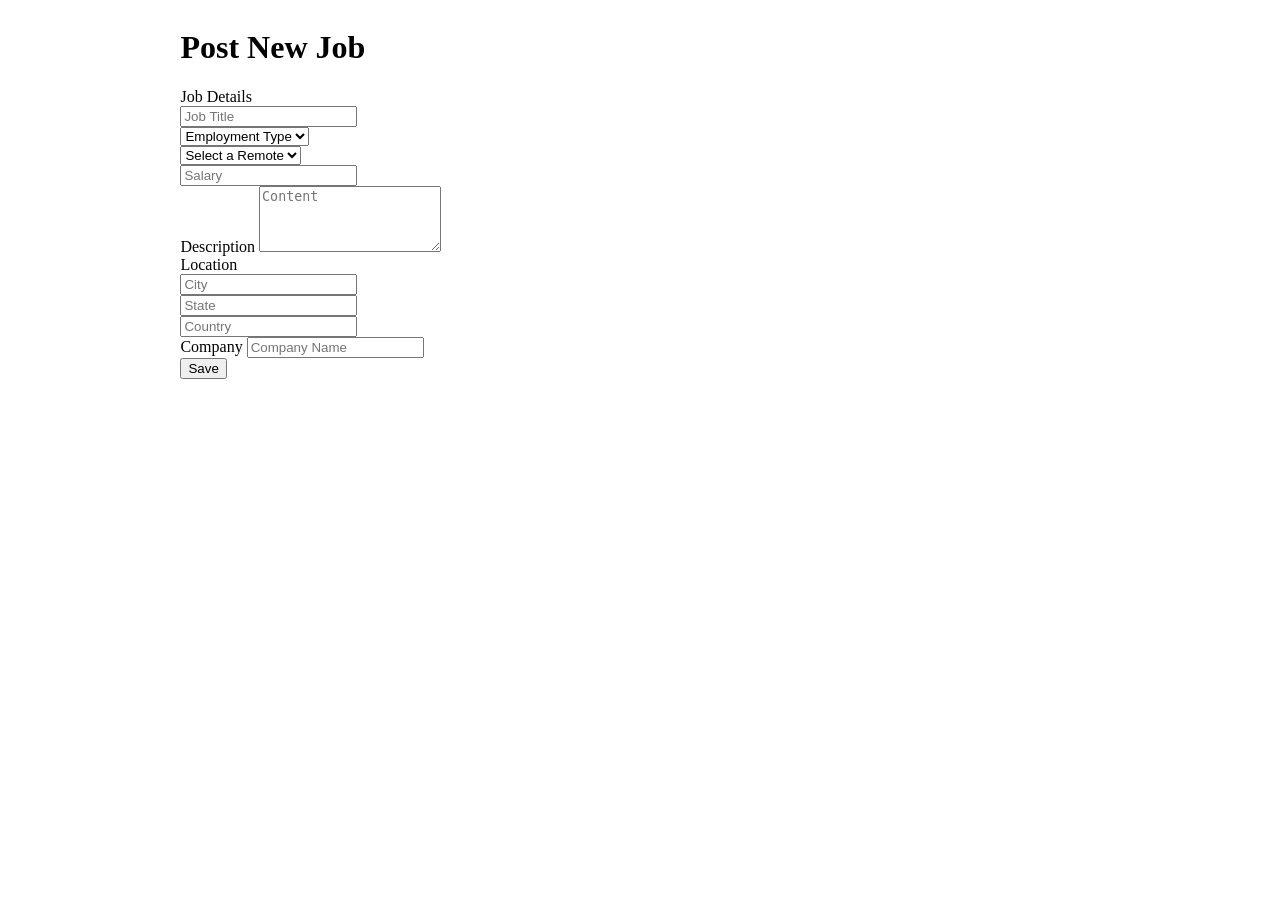
<file: src/main/resources/templates/add-jobs.html>
<!DOCTYPE html>
<html xmlns="http://www.w3.org/1999/xhtml" xmlns:th="http://www.thymeleaf.org" xmlns:sec="http://www.thymeleaf.org/extras/spring-security">
<head>


    <link th:rel="stylesheet" type="text/css" media="all" th:href="@{/summernote/summernote-lite.min.css}"/>
    <link th:rel="stylesheet" th:href="@{/webjars/bootstrap/css/bootstrap.min.css} "/>
    <link rel="stylesheet" type="text/css" media="all"  th:href="@{/css/font-awesome.min.css}" />
    <link rel="stylesheet" type="text/css" media="all"  th:href="@{/css/style.css}" />
    <link rel="stylesheet" type="text/css" media="all"  th:href="@{/css/styles.css}" />
    <meta charset="ISO-8859-1">
    <title>Profile Setup</title>
</head>

<body>

<div style="display: flex">
    <div class="col-md-5 coffee_mug_background">
        <div class="logo_left mt-3 pt-4 ms-5 pl-5">
            <h2 class="logo" style="color: white">
                HireSphere <span class="logo_com">.com</span>
            </h2>
        </div>
    </div>
    <div class="col-md-7 container myForm">
        <form id="job-main-form" th:action="@{/dashboard/addNew}" th:object="${jobPostActivity}" method="post" class="job-add-form">
            <input hidden type="text" th:field="*{jobPostId}" >
            <input hidden type="text" th:field="*{jobLocationId.Id}" >
            <input hidden type="text" th:field="*{jobCompanyId.Id}" >
            <div class="row">
                <div class="col-lg-12">
                    <div class="d-flex justify-content-center pt-3">
                        <h1 class="heading_font font-weight-bold">Post New Job</h1>
                    </div>
                </div>
            </div>
            <label class="heading_font font_sub_heading_color">Job Details</label>
            <div class="row" >
                <div class="col-lg-12 form-group">
                    <input id="title" type="text" th:field="*{jobTitle}" class="form-control" placeholder="Job Title">
                </div>
            </div>

            <div class="row">
                <div class="col-md-4 form-group">
                    <select id="type" th:field="*{jobType}" class="form-control">
                        <option value="" >Employment Type</option>
                        <option th:value="Full-time" >Full-time</option>
                        <option th:value="Part-time" >Part-time</option>
                        <option th:value="Freelance" >Freelance</option>
                        <option th:value="Internship" >Internship</option>
                    </select>
                </div>
                <div class="col-md-4 form-group">
                    <select id="remote" th:field="*{remote}" class="form-control">
                        <option value="">Select a Remote</option>
                        <option th:value="Remote-Only">Remote-Only</option>
                        <option th:value="Office-Only">Office-Only</option>
                        <option th:value="Partial-Remote"> Partial-Remote</option>
                    </select>
                </div>
                <div class="col-md-4 form-group">
                    <input id="salary" th:field="*{salary}" type="text" class="form-control" placeholder="Salary">
                </div>
            </div>
            <div class="row">
                <div class="col-md-12 form-group">
                    <label class="mt-2 heading_font font_sub_heading_color">Description</label>
                    <textarea type="text" rows="4" id="content" placeholder="Content" class="form-control"
                              th:field="*{descriptionOfJob}" autocomplete="off"></textarea>
                </div>
            </div>

            <label class="mt-2 heading_font font_sub_heading_color">Location</label>
            <div class="row" >
                <div class="col-md-4 form-group">
                    <input th:field="*{jobLocationId.city}" id="city" type="text"  class="form-control" placeholder="City">
                </div>
                <div class="col-md-4 form-group">
                    <input id="state" th:field="*{jobLocationId.state}" type="text"  class="form-control" placeholder="State">
                </div>
                <div class="col-md-4 form-group">
                    <input id="country" th:field="*{jobLocationId.country}" type="text"  class="form-control" placeholder="Country">
                </div>
            </div>
            <div class="row">
                <div class="col-lg-12 form-group">
                    <label class="mt-2 heading_font font_sub_heading_color">Company</label>
                    <input id="companyName" th:field="*{jobCompanyId.name}" type="text" class="form-control" placeholder="Company Name">
                </div>
            </div>

            <div class="row mt-4" >
                <div class="col d-flex justify-content-center">
                    <button type="submit" name="submit" class="btn btn-primary base_button px-4 py-2 mb-5">Save</button>
                </div>
            </div>
        </form>

    </div>
</div>

<script type="text/javascript" th:src="@{/webjars/jquery/jquery.min.js}"></script>
<script type="text/javascript" th:src="@{/webjars/popper.js/umd/popper.min.js}"></script>
<script type="text/javascript" th:src="@{/webjars/bootstrap/js/bootstrap.min.js}"></script>
<script type="text/javascript" th:src="@{/summernote/summernote-lite.min.js}"></script>
<script type="text/javascript" th:src="@{/js/main.js}"></script>

<script>
console.log($('#content'));
    $('#content').summernote({
        height: 100
    });
</script>

</body>
</html>
</file>
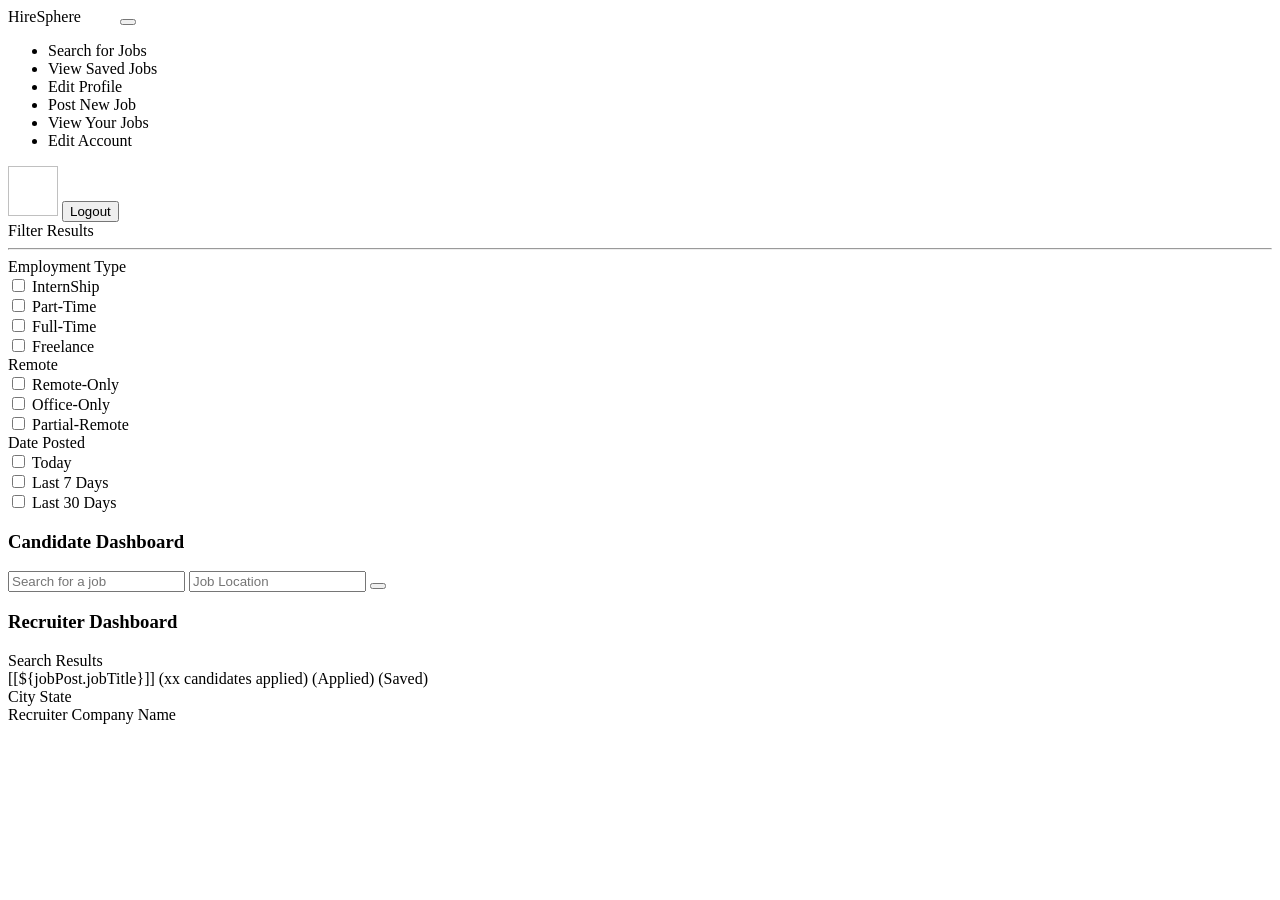
<file: src/main/resources/templates/dashboard.html>
<!DOCTYPE html>
<html xmlns="http://www.w3.org/1999/xhtml"
      xmlns:th="http://www.thymeleaf.org"
      xmlns:layout="http://www.ultraq.net.nz/thymeleaf/layout"
      xmlns:sec="http://www.thymeleaf.org/extras/spring-security">
<head>
    <meta charset="UTF-8"/>
    <title>Dashboard</title>
    <meta charset="utf-8"/>
    <meta http-equiv="x-ua-compatible" content="ie=edge"/>
    <meta name="description" content=""/>
    <meta name="viewport" content="width=device-width, initial-scale=1"/>

    <link rel="stylesheet" type="text/css" media="all" th:href="@{/css/styles.css}"/>
    <link th:rel="stylesheet" th:href="@{/webjars/bootstrap/css/bootstrap.min.css} "/>
    <link th:rel="stylesheet" th:href="@{/webjars/font-awesome/css/all.css}"/>

</head>

<body>
<header class="navbar navbar-expand-lg navbar-dark">
    <label class="mt-2 ms-5 font-weight-bold h5"
    ><a th:href="@{/dashboard/}">HireSphere</a
    ><span class="logo_com font-weight-bold h5" style="color: white">
          .com</span
    ></label
    >
    <button
            class="navbar-toggler"
            type="button"
            data-toggle="collapse"
            data-target="#navbarTogglerDemo02"
            aria-controls="navbarTogglerDemo02"
            aria-expanded="false"
            aria-label="Toggle navigation"
    >
        <span class="navbar-toggler-icon"></span>
    </button>

    <div class="collapse navbar-collapse" id="navbarToggler">
        <ul class="navbar-nav m-auto mt-2 mt-lg-0">

            <li class="nav-item active">
                <a sec:authorize="hasAuthority('Job Seeker')" class="nav-link" th:href="@{/dashboard/}"
                ><i class="fas fa-search"></i>Search for Jobs</a
                >
            </li>
            <li class="nav-item ">
                <a sec:authorize="hasAuthority('Job Seeker')" class="nav-link" th:href="@{/saved-jobs/}">
                    <i class="fa-solid fa-eye"></i>View Saved Jobs</a>
            </li>
            <li class="nav-item ">
                <a sec:authorize="hasAuthority('Job Seeker')" class="nav-link" th:href="@{/job-seeker-profile/}">
                    <i class="fa-solid fa-pencil"></i>Edit Profile</a>
            </li>

            <li class="nav-item ">
                <a sec:authorize="hasAuthority('Recruiter')" class="nav-link" th:href="@{/dashboard/add}"
                ><i class="fa-solid fa-file-circle-plus"></i>Post New Job</a
                >
            </li>
            <li class="nav-item active">
                <a sec:authorize="hasAuthority('Recruiter')" class="nav-link" th:href="@{/dashboard/}"
                > <i class="fa-solid fa-eye"></i>View Your Jobs</a
                >
            </li>
            <li class="nav-item ">
                <a sec:authorize="hasAuthority('Recruiter')" class="nav-link" th:href="@{/recruiter-profile/}"
                > <i class="fa-solid fa-pencil"></i>Edit Account</a
                >
            </li>

        </ul>

        <img
                class="rounded-circle me-3"
                height="50px"
                width="50x"
                th:if="${user.photosImagePath!=null}"
                th:src="@{${user?.photosImagePath}}"
        />

        <label th:if="${user.firstName != null && user.lastName != null}"
               th:text="${user.firstName+' '+user.lastName}"
               class="nav-item nav-link px-2 me-3">
        </label>

        <label th:unless="${user.firstName != null && user.lastName != null}" th:text="${username}"
               class="nav-item nav-link px-2 me-3"></label>

        <button class="myBtn-light me-5" onclick="window.location.href='/logout'">Logout</button>
    </div>
</header>

	<section class="section">
		<div class="sidenav px-5">

			<div sec:authorize="hasAuthority('Job Seeker')">

				<label class="text-uppercase color-dull font-weight-bold">Filter
					Results</label>
				<hr />
				<form id="myForm" th:action="@{/dashboard/}">

					<div class="row">
						<div class="col-lg-12">
							<label>Employment Type</label>
							<div class="form-check">
								<input class="form-check-input" type="checkbox"
									th:checked="${internShip}" id="InternShip" name="internShip"
									th:value="InternShip" /> <label
									class="form-check-label" for="InternShip"> InternShip </label>
							</div>
							<div class="form-check">
								<input class="form-check-input" type="checkbox"
									th:checked="${partTime}" id="Part-time" name="partTime"
									th:value="Part-Time" /> <label
									class="form-check-label" for="Part-time"> Part-Time </label>
							</div>
							<div class="form-check">
								<input class="form-check-input" type="checkbox" id="full-time"
									th:checked="${fullTime}" name="fullTime" th:value="Full-Time" />
								<label class="form-check-label" for="full-time">
									Full-Time </label>
							</div>
							<div class="form-check">
								<input class="form-check-input" type="checkbox" value=""
									id="freelance" th:value="Freelance" name="freelance"
									th:checked="${freelance}" /> <label
									class="form-check-label" for="freelance"> Freelance </label>
							</div>
						</div>
						<div class="col-lg-12">

							<label>Remote</label>
							<div class="form-check">
								<input class="form-check-input" type="checkbox" id="remote-only"
									th:value="Remote-Only" name="remoteOnly"
									th:checked="${remoteOnly}" /> <label
									class="form-check-label" for="remote-only"> Remote-Only
								</label>
							</div>
							<div class="form-check">
								<input class="form-check-input" type="checkbox" id="Office-Only"
									th:value="Office-Only" name="officeOnly"
									th:checked="${officeOnly}" /> <label
									class="form-check-label" for="Office-Only"> Office-Only
								</label>
							</div>
							<div class="form-check">
								<input class="form-check-input" type="checkbox"
									id="partial-remote" th:value="Partial-Remote"
									name="partialRemote" th:checked="${partialRemote}" />
								<label class="form-check-label" for="partial-remote">
									Partial-Remote </label>
							</div>

						</div>
						<div class="col-lg-12">
							<label>Date Posted</label>
							<div class="form-check">
								<input class="form-check-input" type="checkbox" id="today"
									name="today" th:checked="${today}" />
								<label class="form-check-label" for="today"> Today </label>
							</div>
							<div class="form-check">
								<input class="form-check-input" type="checkbox" id="7days"
									name="days7" th:checked="${days7}" />
								<label class="form-check-label" for="7days"> Last 7 Days
								</label>
							</div>
							<div class="form-check">
								<input class="form-check-input" type="checkbox" id="30days"
									name="days30" th:checked="${days30}" />
								<label class="form-check-label" for="30days"> Last 30
									Days </label>
							</div>
						</div>
					</div>
					<input id="hidJob" name="job" th:value="${job}" hidden> <input
						id="hidLoc" name="location" th:value="${location}" hidden>
				</form>
			</div>

		</div>


		<article>

			<div class="box" sec:authorize="hasAuthority('Job Seeker')">
				<h1 class="primary-title">Candidate Dashboard</h1>
				<div class="inner">
					<input id="job" class="radius-left" type="text"
						placeholder="Search for a job" name="job" th:value="${job}" /> <input
						id="loc" class="" type="text" placeholder="Job Location"
						name="location" th:value="${location}" />
					<button class="radius-right" type="submit" form="myForm">
						<i class="fa fa-search"></i>
					</button>
				</div>
			</div>

			<div class="box" sec:authorize="hasAuthority('Recruiter')">
				<h1 class="primary-title">Recruiter Dashboard</h1>
			</div>
			<div class="box mt-3">
				<label class="large-label px-3 mb-3"
					sec:authorize="hasAuthority('Job Seeker')">Search Results</label>
				<th:block th:each="jobPost:${jobPost}">
					<a th:href="@{/job-details-apply/{id}(id=${jobPost.jobPostId})}"
						style="text-decoration: none; color: black">
						<div
							onclick="window.location=/job-details-apply/{id}(id=${jobPost.jobPostId})"
							class="job-row">
							<div class="row">
								<div class="col-md-4">
									<label class="job-title text-left">
										[[${jobPost.jobTitle}]] <span class="title-span"
										sec:authorize="hasAuthority('Recruiter')"
										th:text="'(' + ${jobPost.totalCandidates} + ' Candidates Applied)'">
											(xx candidates applied) </span> <span class="title-span"
										sec:authorize="hasAuthority('Job Seeker')"
										th:if="${jobPost.isActive == true}"> (Applied) </span> <span
										class="title-span" sec:authorize="hasAuthority('Job Seeker')"
										th:if="${jobPost.isSaved == true}"> (Saved) </span>
									</label>
								</div>

								<div class="col-md-4 text-center">
									<label
										th:text="${jobPost.jobLocationId.city+', '+ jobPost.jobLocationId.state}">
										City State</label>
								</div>
								<div class="col-md-4 text-right">
									<label th:text="@{${jobPost.jobCompanyId.name}}">Recruiter
										Company Name</label>
								</div>
							</div>
						</div>
					</a>
				</th:block>
			</div>
		</article>
	</section>

	<script
        type="text/javascript"
        th:src="@{/webjars/jquery/jquery.min.js}"
></script>
<script
        type="text/javascript"
        th:src="@{/webjars/bootstrap/js/bootstrap.min.js}"
></script>

<script type="text/javascript" th:src="@{/js/main.js}"></script>
<script>
    $('#job').change(function() {
      $('#hidJob').val($(this).val());
    });
    $('#loc').change(function() {
      $('#hidLoc').val($(this).val());
    });
</script>

</body>
</html>
</file>
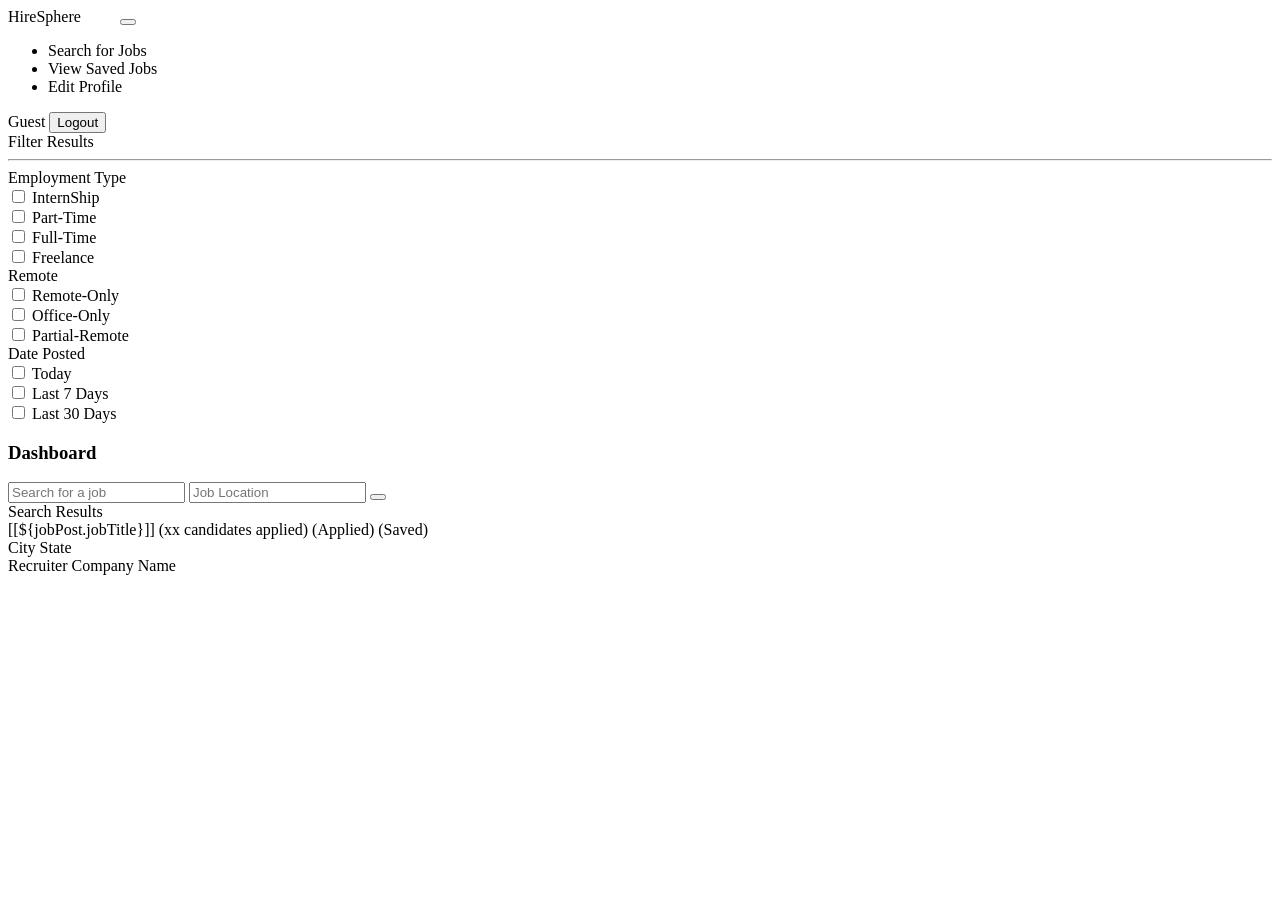
<file: src/main/resources/templates/global-search.html>
<!DOCTYPE html>
<html xmlns="http://www.w3.org/1999/xhtml"
      xmlns:th="http://www.thymeleaf.org"
      xmlns:layout="http://www.ultraq.net.nz/thymeleaf/layout"
      xmlns:sec="http://www.thymeleaf.org/extras/spring-security">
<head>
    <meta charset="UTF-8"/>
    <title>Dashboard</title>
    <meta charset="utf-8"/>
    <meta http-equiv="x-ua-compatible" content="ie=edge"/>
    <meta name="description" content=""/>
    <meta name="viewport" content="width=device-width, initial-scale=1"/>

    <link rel="stylesheet" type="text/css" media="all" th:href="@{/css/styles.css}"/>
    <link th:rel="stylesheet" th:href="@{/webjars/bootstrap/css/bootstrap.min.css} "/>
    <link th:rel="stylesheet" th:href="@{/webjars/font-awesome/css/all.css}"/>

</head>

<body>
<header class="navbar navbar-expand-lg navbar-dark">
    <label class="mt-2 ms-5 font-weight-bold h5"
    ><a th:href="@{/dashboard/}">HireSphere</a
    ><span class="logo_com font-weight-bold h5" style="color: white">
          .com</span
    ></label
    >
    <button
            class="navbar-toggler"
            type="button"
            data-toggle="collapse"
            data-target="#navbarTogglerDemo02"
            aria-controls="navbarTogglerDemo02"
            aria-expanded="false"
            aria-label="Toggle navigation"
    >
        <span class="navbar-toggler-icon"></span>
    </button>

    <div class="collapse navbar-collapse" id="navbarToggler">
        <ul class="navbar-nav m-auto mt-2 mt-lg-0">

            <li class="nav-item active">
                <a class="nav-link" th:href="@{/dashboard/}"
                ><i class="fas fa-search"></i>Search for Jobs</a
                >
            </li>
            <li class="nav-item ">
                <a class="nav-link" th:href="@{/saved-jobs/}">
                    <i class="fa-solid fa-eye"></i>View Saved Jobs</a>
            </li>
            <li class="nav-item ">
                <a class="nav-link" th:href="@{/job-seeker-profile/}">
                    <i class="fa-solid fa-pencil"></i>Edit Profile</a>
            </li>


        </ul>

        <label class="nav-item nav-link px-2 me-3">Guest</label>

        <button class="myBtn-light me-5" onclick="window.location.href='/logout'">Logout</button>
    </div>
</header>
<section class="section">
    <div class="sidenav px-5">
        <div>
            <label class="text-uppercase color-dull font-weight-bold">Filter Results</label>
            <hr/>
            <form id="myForm" th:action="@{/global-search/}">
                <div class="row">
                    <div class="col-lg-12">
                        <label>Employment Type</label>
                          <div class="form-check">

                            <input
                                    class="form-check-input"
                                    type="checkbox"
                                    th:checked="${internShip}"
                                    id="internShip"
                                    name="internShip"
                                    th:value="InternShip"
                            />
                            <label class="form-check-label" for="InternShip">
                                InternShip
                            </label>
                        </div>
                        <div class="form-check">

                            <input
                                    class="form-check-input"
                                    type="checkbox"
                                    th:checked="${partTime}"
                                    id="part-time"
                                    name="partTime"
                                    th:value="Part-Time"
                            />
                            <label class="form-check-label" for="part-time">
                                Part-Time
                            </label>
                        </div>
                        <div class="form-check">
                            <input
                                    class="form-check-input"
                                    type="checkbox"
                                    id="full-time"
                                    th:checked="${fullTime}"
                                    name="fullTime"
                                    th:value="Full-Time"
                            />
                            <label class="form-check-label" for="full-time">
                                Full-Time
                            </label>
                        </div>
                        <div class="form-check">
                            <input
                                    class="form-check-input"
                                    type="checkbox"
                                    value=""
                                    id="freelance"
                                    th:value="Freelance"
                                    name="freelance"
                                    th:checked="${freelance}"
                            />
                            <label class="form-check-label" for="freelance">
                                Freelance
                            </label>
                        </div>
                    </div>
                    <div class="col-lg-12 mt-5">
                        <label>Remote</label>
                        <div class="form-check">
                            <input
                                    class="form-check-input"
                                    type="checkbox"
                                    id="remote-only"
                                    th:value="Remote-Only"
                                    name="remoteOnly"
                                    th:checked="${remoteOnly}"
                            />
                            <label class="form-check-label" for="remote-only">
                                Remote-Only
                            </label>
                        </div>
                        <div class="form-check">
                            <input
                                    class="form-check-input"
                                    type="checkbox"
                                    id="Office-Only"
                                    th:value="Office-Only"
                                    name="officeOnly"
                                    th:checked="${officeOnly}"
                            />
                            <label class="form-check-label" for="Office-Only">
                                Office-Only
                            </label>
                        </div>
                        <div class="form-check">
                            <input
                                    class="form-check-input"
                                    type="checkbox"
                                    id="partial-remote"
                                    th:value="Partial-Remote"
                                    name="partialRemote"
                                    th:checked="${partialRemote}"
                            />
                            <label class="form-check-label" for="partial-remote">
                                Partial-Remote
                            </label>
                        </div>
                    </div>
                    <div class="col-lg-12 mt-5 mb-5">
                        <label>Date Posted</label>
                        <div class="form-check">
                            <input
                                    class="form-check-input"
                                    type="checkbox"
                                    id="today"
                                    name="today"
                                    th:checked="${today}"
                            />
                            <label class="form-check-label" for="today"> Today </label>
                        </div>
                        <div class="form-check">
                            <input
                                    class="form-check-input"
                                    type="checkbox"
                                    id="7days"
                                    name="days7"
                                    th:checked="${days7}"
                            />
                            <label class="form-check-label" for="7days">
                                Last 7 Days
                            </label>
                        </div>
                        <div class="form-check">
                            <input
                                    class="form-check-input"
                                    type="checkbox"
                                    id="30days"
                                    name="days30"
                                    th:checked="${days30}"
                            />
                            <label class="form-check-label" for="30days">
                                Last 30 Days
                            </label>
                        </div>
                    </div>
                </div>
                <input id="hidJob" name="job" th:value="${job}" hidden>
                <input id="hidLoc" name="location" th:value="${location}" hidden>
            </form>
        </div>
    </div>

    <article>
        <div class="box">
            <h1 class="primary-title">Dashboard</h1>
            <div class="inner">
                <input id="job" class="radius-left" type="text" placeholder="Search for a job" name="job"
                       th:value="${job}"/>
                <input id="loc" class="" type="text" placeholder="Job Location" name="location" th:value="${location}"/>
                <button class="radius-right" type="submit" form="myForm"><i class="fa fa-search"></i></button>
            </div>
        </div>

        <div class="box mt-3">
            <label class="large-label px-3 mb-3">Search Results</label>
            <th:block th:each="jobPost:${jobPost}">
                <a th:href="@{/job-details-apply/{id}(id=${jobPost.jobPostId})}"
                   style=" text-decoration:none; color:black;">
                    <div onclick="window.location=/job-details-apply/{id}(id=${jobPost.jobPostId})" class="job-row">
                        <div class="row ">
                            <div class="col-md-4">
                                <label class="job-title text-left">
                                    [[${jobPost.jobTitle}]]
                                    <span class="title-span" sec:authorize="hasAuthority('Recruiter')"
                                          th:text="'('+ @{${jobPost.totalCandidates}}+' Candidates Applied)'">(xx candidates applied)</span>
                                    <span class="title-span" sec:authorize="hasAuthority('Job Seeker')"
                                          th:if="${jobPost.isActive == true}">(Applied)</span>
                                    <span class="title-span" sec:authorize="hasAuthority('Job Seeker')"
                                          th:if="${jobPost.isSaved == true}">(Saved)</span>

                                </label>
                            </div>
                            <div class="col-md-4 text-center">
                                <label th:text="${jobPost.jobLocationId.city+', '+ jobPost.jobLocationId.state}">
                                    City State</label>
                            </div>
                            <div class="col-md-4 text-right">
                                <label th:text="@{${jobPost.jobCompanyId.name}}">Recruiter Company Name</label>
                            </div>
                        </div>
                    </div>
                </a>
            </th:block>
        </div>

    </article>


</section>

<!--/ bradcam_area  -->


<script
        type="text/javascript"
        th:src="@{/webjars/jquery/jquery.min.js}"
></script>
<script
        type="text/javascript"
        th:src="@{/webjars/popper.js/umd/popper.min.js}"
></script>
<script
        type="text/javascript"
        th:src="@{/webjars/bootstrap/js/bootstrap.min.js}"
></script>
<script type="text/javascript" th:src="@{/js/main.js}"></script>

<script>

    $('#job').change(function() {
      $('#hidJob').val($(this).val());
    });
    $('#loc').change(function() {
      $('#hidLoc').val($(this).val());
    });
</script>
</body>
</html>
</file>
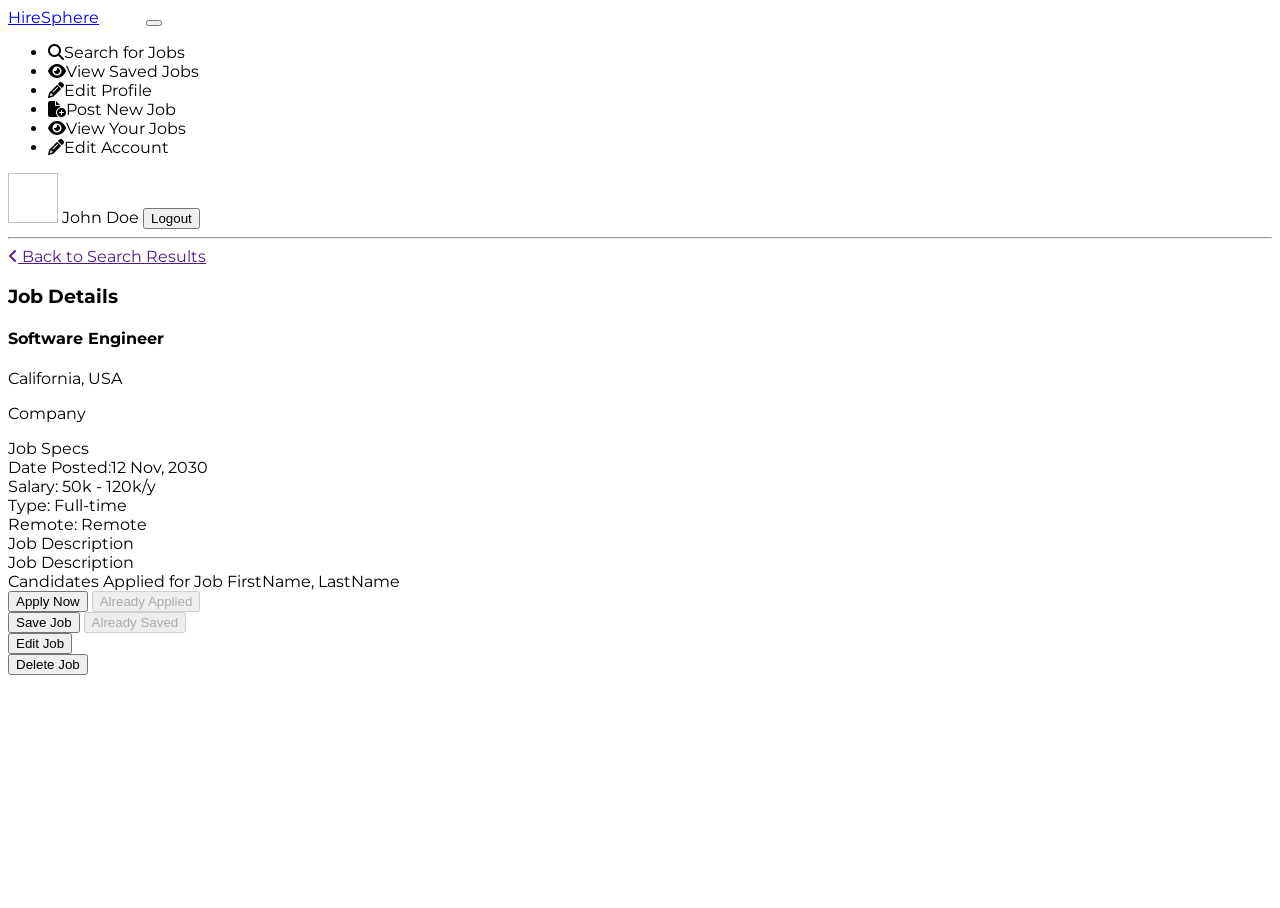
<file: src/main/resources/templates/job-details.html>
<!DOCTYPE html>
<html lang="en" xmlns="http://www.w3.org/1999/xhtml" xmlns:th="https://www.thymeleaf.org/" xmlns:sec="http://www.thymeleaf.org/extras/spring-security" style="height: 100%">
<head>
    <meta charset="UTF-8"/>
    <title>Candidate Dashboard</title>
    <meta charset="utf-8"/>
    <meta http-equiv="x-ua-compatible" content="ie=edge"/>
    <meta name="description" content=""/>
    <meta name="viewport" content="width=device-width, initial-scale=1"/>


    <link rel="stylesheet" type="text/css" media="all" th:href="@{/css/styles.css}"/>
    <link th:rel="stylesheet" th:href="@{/webjars/bootstrap/css/bootstrap.min.css} "/>
    <link rel="stylesheet" type="text/css" media="all" th:href="@{/css/font-awesome.min.css}"/>
    <link href='https://fonts.googleapis.com/css?family=Montserrat' rel='stylesheet'>
    <link rel="stylesheet" href="https://cdnjs.cloudflare.com/ajax/libs/font-awesome/6.1.1/css/all.min.css">
</head>

<body th:object="${jobDetails}" style="font-family: 'Montserrat';height: 100%">

<header class="navbar navbar-expand-lg navbar-dark">
    <label class="mt-2 ms-5 font-weight-bold h5"
    ><a href="/">HireSphere</a
    ><span class="logo_com font-weight-bold h5" style="color: white">
          .com</span
    ></label
    >
    <button
            class="navbar-toggler"
            type="button"
            data-toggle="collapse"
            data-target="#navbarTogglerDemo02"
            aria-controls="navbarTogglerDemo02"
            aria-expanded="false"
            aria-label="Toggle navigation"
    >
        <span class="navbar-toggler-icon"></span>
    </button>

    <div class="collapse navbar-collapse" id="navbarToggler">
        <ul class="navbar-nav m-auto mt-2 mt-lg-0">

            <li class="nav-item active">
                <a sec:authorize="hasAuthority('Job Seeker')" class="nav-link" th:href="@{/dashboard/}"
                ><i class="fas fa-search"></i>Search for Jobs</a
                >
            </li>
            <li class="nav-item ">
                <a sec:authorize="hasAuthority('Job Seeker')" class="nav-link" th:href="@{/saved-jobs/}">
                    <i class="fa-solid fa-eye"></i>View Saved Jobs</a>
            </li>
            <li class="nav-item ">
                <a sec:authorize="hasAuthority('Job Seeker')" class="nav-link" th:href="@{/job-seeker-profile/}">
                    <i class="fa-solid fa-pencil"></i>Edit Profile</a>
            </li>

            <li class="nav-item ">
                <a sec:authorize="hasAuthority('Recruiter')" class="nav-link" th:href="@{/dashboard/add}"
                ><i class="fa-solid fa-file-circle-plus"></i>Post New Job</a
                >
            </li>
            <li class="nav-item active">
                <a sec:authorize="hasAuthority('Recruiter')" class="nav-link" th:href="@{/dashboard/}"
                > <i class="fa-solid fa-eye"></i>View Your Jobs</a
                >
            </li>
            <li class="nav-item ">
                <a sec:authorize="hasAuthority('Recruiter')" class="nav-link" th:href="@{/recruiter-profile/}"
                > <i class="fa-solid fa-pencil"></i>Edit Account</a
                >
            </li>

        </ul>
        <img
                class="rounded-circle me-3"
                height="50px"
                width="50x"
                th:src="@{${user.photosImagePath}}"
        />
        <label th:text="${user.firstName+' '+user.lastName}" class="nav-item nav-link px-2 me-3">John Doe</label>

        <button class="myBtn-light me-5" onclick="window.location.href='/logout'">Logout</button>
    </div>
</header>


<!-- header-end -->
<section class="section">
    <!--    Side Bar Starts here    -->
    <div class="sidenav px-5">
        <div>
            <hr/>
        </div>
    </div>
    <article>
        <div class="box px-3">
            <a class="mt-3 ms-3 primary" id="back-link"><i class="fa-solid fa-angle-left me-1"></i> Back to Search
                Results </a>
            <h1 class="primary-title mt-3"> Job Details </h1>
            <div class="ms-3">
                <h4 th:text="${jobDetails.jobTitle}" class="job-title text-left">Software Engineer</h4>
                <div class="mt-1">
                    <p th:text="${jobDetails.jobLocationId.city+', '+ jobDetails.jobLocationId.state}"
                       class="m-0"> California, USA</p>
                    <p th:text="${jobDetails.jobCompanyId.name}">Company</p>
                </div>
            </div>
        </div>

        <div class="box mt-3">
            <label class="large-label px-3 mt-3"> Job Specs </label>

            <div class="job-row">
                <div class="row ">
                    <div class="col-md-3">
                        <label class="text-left">Date Posted:<span
                                th:text="${jobDetails.postedDate}">12 Nov, 2030</span></label>
                    </div>
                    <div class="col-md-3 text-center">
                        <label> Salary: <span th:text="${jobDetails.salary}">50k - 120k/y</span></label>
                    </div>
                    <div class="col-md-3 text-center">
                        <label>Type: <span th:text="${jobDetails.jobType}"> Full-time</span></label>
                    </div>
                    <div class="col-md-3 text-right">
                        <label>Remote: <span th:text="${jobDetails.remote}">Remote</span></label>
                    </div>
                </div>
            </div>

            <div class="px-3 mb-3" sec:authorize="hasAuthority('Job Seeker')">
                <label class="large-label "> Job Description </label>
                <div th:utext="${jobDetails.descriptionOfJob}"></div>
            </div>

            <div class="px-3 mb-3" sec:authorize="hasAuthority('Recruiter')">
                <div class="row">
                    <div class="col-md-9">
                        <label class="large-label "> Job Description </label>
                        <div th:utext="${jobDetails.descriptionOfJob}"></div>
                    </div>
                    <div class="col-md-3 centerCandidate">
                        <div class="candidatesApplied">
                            <label>Candidates Applied for Job</label>
                            <th:block th:each="applyList:${applyList}">
                                <a th:href="@{/job-seeker-profile/{id}(id=${applyList.userId.userAccountId})}"
                                   class="white"
                                   th:text="${applyList.userId.firstName+', '+applyList.userId.lastName}">FirstName,
                                    LastName</a>
                            </th:block>
                        </div>
                    </div>
                </div>
            </div>

            <div class="mt-3 px-3" sec:authorize="hasAuthority('Job Seeker')">
                <div class="row">
                    <div class="col-md-3">
                        <form th:action="@{/job-details/apply/{id}(id=${jobDetails.jobPostId})}" th:object="${applyJob}"
                              method="post">
                            <button class="btn-sec btn-red w-100" type="submit" th:if="${alreadyApplied == false}">Apply
                                Now
                            </button>
                            <button class="btn-sec btn-red w-100" disabled th:if="${alreadyApplied == true}">Already
                                Applied
                            </button>
                        </form>
                    </div>
                    <div class="col-md-3">
                        <form th:action="@{/job-details/save/{id}(id=${jobDetails.jobPostId})}" th:object="${applyJob}"
                              method="post">
                            <button class="btn-sec btn-black w-100" type="submit" th:if="${alreadySaved == false}">Save
                                Job
                            </button>
                            <button class="btn-sec btn-black w-100" disabled th:if="${alreadySaved == true}">Already
                                Saved
                            </button>
                        </form>
                    </div>
                </div>
            </div>

            <div class="mt-3 px-3" sec:authorize="hasAuthority('Recruiter')">
                <div class="row">
                    <div class="col-md-3">
                        <form th:action="@{/dashboard/edit/{id}(id=${jobDetails.jobPostId})}" method="post">
                            <button class="btn-sec btn-red w-100" type="submit">Edit Job</button>
                        </form>
                    </div>
                    <div class="col-md-3">
                        <form th:action="@{/dashboard/deleteJob/{id}(id=${jobDetails.jobPostId})}" method="post">
                            <button class="btn-sec btn-black w-100" type="submit">Delete Job</button>
                        </form>
                    </div>
                </div>
            </div>
        </div>

    </article>
</section>


<script type="text/javascript" th:src="@{/webjars/jquery/jquery.min.js}"></script>
<script type="text/javascript" th:src="@{/webjars/popper.js/umd/popper.min.js}"></script>
<script type="text/javascript" th:src="@{/webjars/bootstrap/js/bootstrap.min.js}"></script>
<script type="text/javascript" th:src="@{/js/main.js}"></script>
<script>
    var element = document.getElementById('back-link');
    element.setAttribute('href', document.referrer);
    element.onclick = function() {
      history.back();
      return false;
    }
</script>
</body>
</html>
</file>
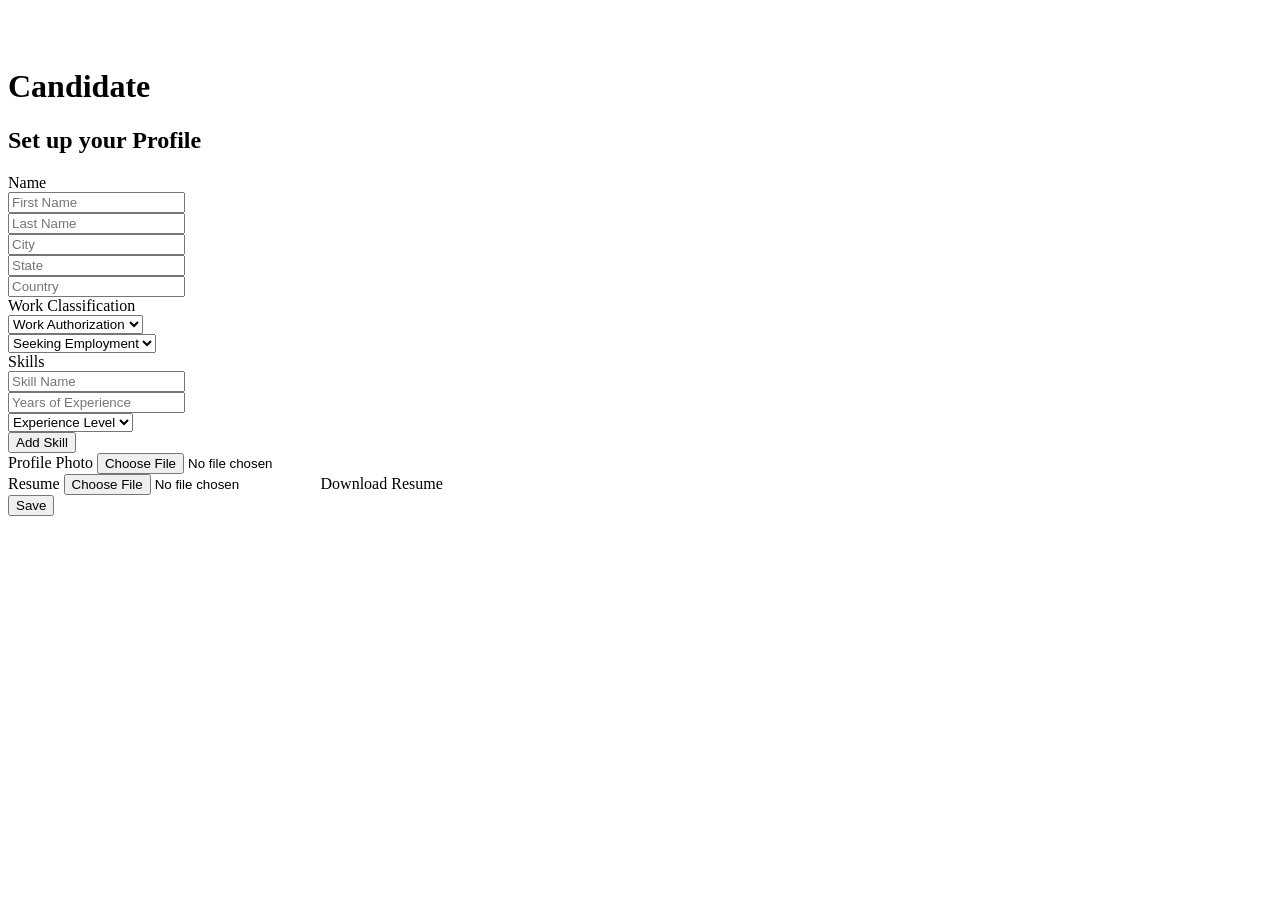
<file: src/main/resources/templates/job-seeker-profile.html>
<!DOCTYPE html>
<html lang="en" xmlns="http://www.w3.org/1999/xhtml" xmlns:th="https://www.thymeleaf.org/" xmlns:sec="http://www.thymeleaf.org/extras/spring-security">
<head>
    <link
            th:rel="stylesheet"
            th:href="@{/webjars/bootstrap/css/bootstrap.min.css} "
    />
    <link
            rel="stylesheet"
            type="text/css"
            media="all"
            th:href="@{/css/font-awesome.min.css}"
    />
    <link
            rel="stylesheet"
            type="text/css"
            media="all"
            th:href="@{/css/styles.css}"
    />
    <link
            href="https://fonts.googleapis.com/css?family=Montserrat"
            rel="stylesheet"
    />
    <meta charset="ISO-8859-1"/>
    <title>Profile Setup</title>
</head>

<body>
<div class="row" style="margin-right:0; ">
    <div class="col-5 coffee_mug_background">
        <div class="logo_left mt-3 pt-4 ms-5 pl-5">
            <h2 class="logo" style="color: white">
                HireSphere <span class="logo_com">.com</span>
            </h2>
        </div>
    </div>
    <div class="col-7">
        <div class="myForm">
            <form
                    th:action="@{/job-seeker-profile/addNew}"
                    th:object="${profile}"
                    method="post"
                    enctype="multipart/form-data"
            >
                <div class="row" style="margin-right:0; margin-left:0;">
                    <div class="col-md-12">
                        <div class="d-flex justify-content-center pt-3">
                            <h1 class="heading_font font-weight-bold">Candidate</h1>
                        </div>
                    </div>
                    <div class="col-md-12">
                        <div>
                            <h2 class="heading_font d-flex justify-content-center">
                                Set up your Profile
                            </h2>
                        </div>
                    </div>
                    <div class="col-md-12">
                        <label class="heading_font font_sub_heading_color">Name</label>
                        <div class="row">
                            <div class="col-md-6 pr-1">
                                <input

                                        id="user_account_id"
                                        th:field="*{userAccountId}"
                                        name="userAccountId"
                                        type="text"
                                        hidden
                                />
                                <input
                                        placeholder="First Name"
                                        id="firstName"
                                        th:field="*{firstName}"
                                        name="firstName"
                                        type="text"
                                        class="form-control"
                                />
                            </div>
                            <div class="col-md-6 pl-1">
                                <input
                                        placeholder="Last Name"
                                        id="lastName"
                                        name="lastName"
                                        th:field="*{lastName}"
                                        type="text"
                                        class="form-control"
                                />
                            </div>
                        </div>
                        <div class="row ">
                            <div class="col-md-4 pr-1">
                                <input
                                        placeholder="City"
                                        name="city"
                                        th:field="*{city}"
                                        type="text"
                                        class="form-control"
                                />
                            </div>
                            <div class="col-md-4 px-1">
                                <input
                                        placeholder="State"
                                        name="state"
                                        type="text"
                                        th:field="*{state}"
                                        class="form-control"
                                />
                            </div>
                            <div class="col-md-4 pl-1">
                                <input
                                        placeholder="Country"
                                        name="country"
                                        th:field="*{country}"
                                        type="text"
                                        class="form-control"
                                />
                            </div>
                        </div>
                        <label class="mt-3 heading_font font_sub_heading_color"
                        >Work Classification</label
                        >
                        <div class="row">
                            <div class="form-group col-md-6 pr-1">
                                <select
                                        required
                                        class="form-control"
                                        name="workAuthorization"
                                        th:field="*{workAuthorization}"
                                >
                                    <option value="" selected>Work Authorization</option>
                                    <option value="India Citizen">Indian Citizen</option>
                                    <option value="US Citizen">US Citizen</option>
                                    <option value="Canadian Citizen">Canadian Citizen</option>
                                    <option value="Green Card">Green Card</option>
                                    <option value="H1 Visa">H1 Visa</option>
                                    <option value="TN Permit">TN Permit</option>
                                </select>
                            </div>
                            <div class="form-group col-md-6 pl-1">
                                <select
                                        required
                                        class="form-control"
                                        name="employmentType"
                                        th:field="*{employmentType}"
                                >
                                    <option value="" selected>Seeking Employment</option>
                                    <option value="Full-Time">Full-time</option>
                                    <option value="Part-Time">Part-time</option>
                                    <option value="InternShip">InternShip</option>
                                    <option value="Freelance">Freelance</option>
                                </select>
                            </div>
                        </div>
                        <label class=" heading_font font_sub_heading_color"
                        >Skills</label
                        >
                        <div class="parent" th:each="skills, iterStat : *{skills}">
                            <div id="skill-repeat">
                                <div class="row">
                                    <div class="col-md-4 pr-1">
                                        <input
                                                type="text"
                                                th:field="*{skills[__${iterStat.index}__].id}"
                                                hidden
                                        />
                                        <input
                                                placeholder="Skill Name"
                                                type="text"
                                                class="form-control"
                                                th:field="*{skills[__${iterStat.index}__].name}"
                                        />
                                    </div>
                                    <div class="col-md-4 px-1">
                                        <input
                                                placeholder="Years of Experience"
                                                type="text"
                                                class="form-control"
                                                th:field="*{skills[__${iterStat.index}__].yearsOfExperience}"
                                        />
                                    </div>
                                    <div class="form-group col-md-4 pl-1">
                                        <select
                                                required
                                                class="form-control"
                                                th:field="*{skills[__${iterStat.index}__].experienceLevel}"
                                        >
                                            <option value="Experience Level" selected>Experience Level</option>
                                            <option value="Beginner">Beginner</option>
                                            <option value="Intermediate">Intermediate</option>
                                            <option value="Advance">Advance</option>
                                        </select>
                                    </div>
                                </div>
                            </div>
                        </div>

                        <div class="row gutters" sec:authorize="hasAuthority('Job Seeker')">
                            <div class="col-xl-12 col-lg-12 col-md-12 col-sm-12 col-12">
                                <div class="text-left mt-2">
                                    <button
                                            type="button"
                                            class="btn btn-outline-secondary"
                                            id="addSkill"
                                    >
                                        Add Skill
                                    </button>
                                </div>
                            </div>
                        </div>

                        <div class="row mt-2">
                            <div class="col-md-5 me-5" sec:authorize="hasAuthority('Job Seeker')">
                                <label class="heading_font font_sub_heading_color">
                                    Profile Photo</label
                                >
                                <input
                                        type="file"
                                        name="image"
                                        class="form-control"
                                        accept="image/png, image/jpeg"
                                />
                                <input type="text" name="profilePhoto" th:field="*{profilePhoto}" class="form-control"
                                       hidden/>

                            </div>
                            <div class="col-md-5 me-5">
                                <label class="heading_font font_sub_heading_color">
                                    Resume</label
                                >
                                <input
                                        sec:authorize="hasAuthority('Job Seeker')"
                                        type="file"
                                        name="pdf"
                                        class="form-control"
                                        required="true"
                                        accept="application/pdf"
                                />
                                <input type="text" name="resume" th:field="*{resume}" class="form-control" hidden/>
                                <a sec:authorize="hasAuthority('Recruiter')"
                                   th:href="@{|/job-seeker-profile/downloadResume?fileName=${profile.resume}&&userID=${profile.userAccountId}|}">Download
                                    Resume</a>
                            </div>
                        </div>

                        <div class="row mt-3 col d-flex justify-content-center"
                             sec:authorize="hasAuthority('Job Seeker')">
                            <div class="text-right">
                                <button
                                        type="submit"
                                        id="submit2"
                                        name="submit"
                                        class="btn btn-primary base_button px-4 py-2"
                                >
                                    Save
                                </button>
                            </div>
                        </div>
                    </div>
                </div>
            </form>
        </div>
    </div>
</div>
<div sec:authorize="hasAuthority('Recruiter')">

</div>
</body>
<script
        type="text/javascript"
        th:src="@{/webjars/jquery/jquery.min.js}"
></script>
<script
        type="text/javascript"
        th:src="@{/webjars/popper.js/umd/popper.min.js}"
></script>
<script
        type="text/javascript"
        th:src="@{/webjars/bootstrap/js/bootstrap.min.js}"
></script>
<script type="text/javascript" th:src="@{/js/main.js}"></script>
<script sec:authorize="hasAuthority('Recruiter')">
    console.log("Disable inputs");
  $("input").prop( "disabled", true );
   $("select").prop( "disabled", true );
       $("button").prop( "disabled", true );
</script>
<script>


    var counter = 0;
     $(document).on("click", "#addSkill", function (e) {
       e.preventDefault();
       counter++;
        var newRow = jQuery("<div id='skill-repeat'><div class='row'>"+
                   "    <div class='col-md-4 pr-1'>"+
                   "     <input"+
                   "        hidden type='text'"+
                   "        class='form-control' "+
                   "        name='skills["+counter+"].Id'"+
                   "      />"+
                   "      <input"+
                   "        placeholder='Skill Name'"+
                   "        type='text'"+
                   "        class='form-control'"+
                   "        name='skills["+counter+"].name'"+
                   "      />"+
                   "    </div>"+
                   "    <div class='col-md-4 px-1'>"+
                   "      <input"+
                   "        placeholder='Years of Experience'"+
                   "        type='text'"+
                   "        class='form-control'"+
                   "        name='skills["+counter+"].yearsOfExperience'"+
                   "      />"+
                   "    </div>"+
                   "    <div class='form-group col-md-4 pl-1'>"+
                   "      <select"+
                   "        required"+
                   "        class='form-control'"+
                   "        name='skills["+counter+"].experienceLevel'"+
                   "      >"+
                   "        <option selected>Experience Level</option>"+
                   "        <option value='Beginner'>Beginner</option>"+
                   "        <option value='Intermediate'>Intermediate</option>"+
                   "        <option value='Advance'>Advance</option>"+
                   "      </select>"+
                   "    </div>"+
                   "  </div>"+
                   "</div>");
        console.log(newRow);
       $('#skill-repeat')
         .parent('div.parent')
         .append(newRow);

     });
</script>
</html>
</file>
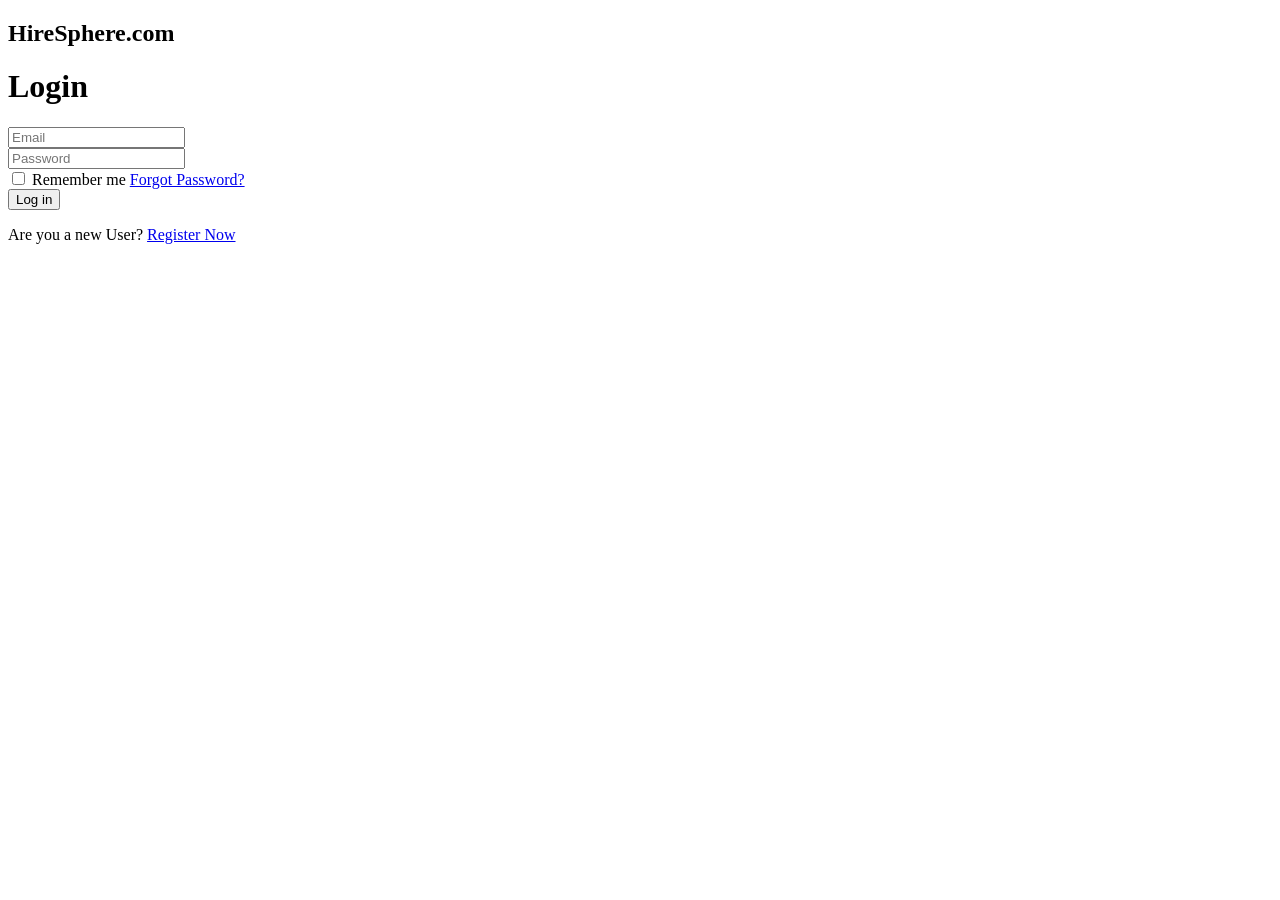
<file: src/main/resources/templates/login.html>
<!DOCTYPE html>
<html xmlns="http://www.w3.org/1999/xhtml"
      xmlns:th="http://www.thymeleaf.org">
<head>
    <link
            rel="stylesheet"
            type="text/css"
            media="all"
            th:href="@{/css/style.css}"
    />
    <link
            th:rel="stylesheet"
            th:href="@{/webjars/bootstrap/css/bootstrap.min.css} "
    />
    <link
            rel="stylesheet"
            type="text/css"
            media="all"
            th:href="@{/css/font-awesome.min.css}"
    />
    <link
            rel="stylesheet"
            type="text/css"
            media="all"
            th:href="@{/css/styles.css}"
    />
    <meta charset="ISO-8859-1" />
    <title>Login</title>
</head>

<body>

<div class="row" style="margin-right:0">
    <div class="col-md-6">
        <div class="Job-portal-register">
            <div class="logo_left mt-3 pt-4 ms-5 pl-5">
                <h2 class="logo">HireSphere<span class="logo_com">.com</span></h2>
            </div>
        </div>
    </div>
    <div class="col-md-6">
        <div class="myForm" style="align-items:center">
            <form th:action="@{/login}" th:object="${user}" method="post">
                <h1 class="text-center bold font-weight-bold mb-4">Login</h1>
                <div class="form-group">
                    <input
                            placeholder="Email"
                            name="username"
                            field="{email}"
                            type="email"
                            class="form-control"
                            required
                    />
                </div>
                <div class="form-group">
                    <input
                            placeholder="Password"
                            name="password"
                            field="{password}"
                            type="password"
                            class="form-control"
                            required
                    />
                </div>
                <div class="clearfix mb-4">
                    <label class="float-left form-check-label"
                    ><input type="checkbox" /> Remember me</label
                    >
                    <a href="#" class="color-text float-right">Forgot Password?</a>
                </div>
                <div class="form-group">
                    <button type="submit" class="myBtn">Log in</button>
                </div>

                <p class="text-center">
                    Are you a new User?
                    <a
                            class="color-text"
                            href="#"
                            th:href="@{/register}"
                    >
                        Register Now</a
                    >
                </p>
            </form>
        </div>
    </div>
</div>
</body>
<script
        type="text/javascript"
        th:src="@{/webjars/jquery/jquery.min.js}"
></script>
<script
        type="text/javascript"
        th:src="@{/webjars/popper.js/umd/popper.min.js}"
></script>
<script
        type="text/javascript"
        th:src="@{/webjars/bootstrap/js/bootstrap.min.js}"
></script>
<script type="text/javascript" th:src="@{/js/main.js}"></script>
</html>
</file>
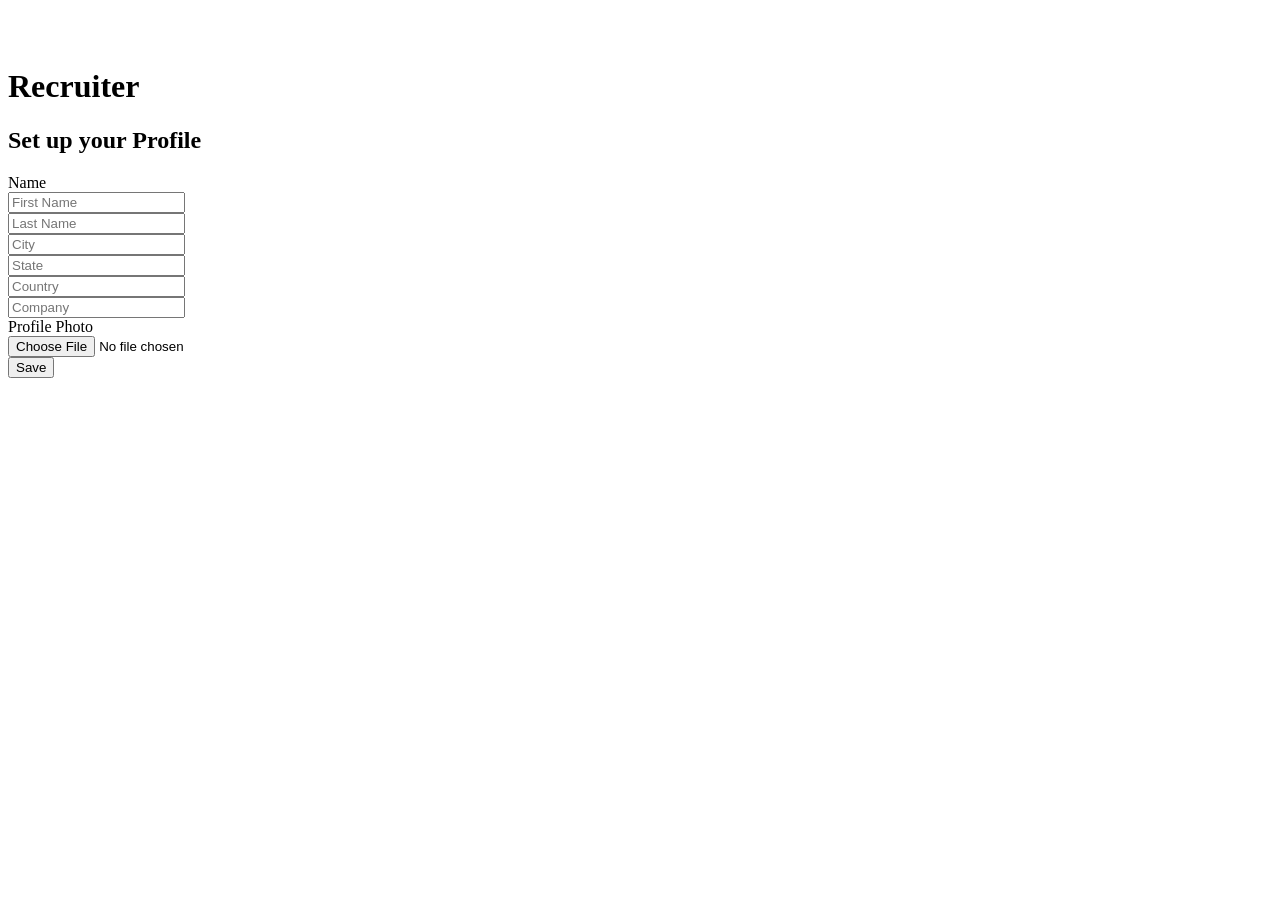
<file: src/main/resources/templates/recruiter_profile.html>
<!DOCTYPE html>
<html xmlns:th="http://www.w3.org/1999/xhtml">
<head>
    <link th:rel="stylesheet" th:href="@{/webjars/bootstrap/css/bootstrap.min.css} "/>
    <link rel="stylesheet" type="text/css" media="all"  th:href="@{/css/font-awesome.min.css}" />
    <link rel="stylesheet" type="text/css" media="all"  th:href="@{/css/style.css}" />
    <link rel="stylesheet" type="text/css" media="all"  th:href="@{/css/styles.css}" />
    <meta charset="UTF-8" />
    <meta name="viewport" content="width=device-width, initial-scale=1" />
    <title>Profile Setup</title>
</head>

<body>
<div class="row" style="margin-right:0">
    <div class="col-5 Job-portal-register">
        <div class="logo_left mt-3 pt-4 ms-5 pl-5">
            <h2 class="logo" style="color: white">HireSphere <span class="logo_com">.com</span></h2>
        </div>
    </div>
    <div class=" col-7">
        <div class="myForm">
            <form th:action="@{/recruiter-profile/addNew}" th:object="${profile}" method="post" enctype="multipart/form-data"
            >
                <div class="row gutters ">
                    <div class="row mt-5">
                        <div class="col-md-12">
                            <div class="d-flex justify-content-center ">
                                <h1 class="heading_font font-weight-bold">
                                    Recruiter
                                </h1>
                            </div>
                        </div>
                        <div class="row">
                            <div class="col-md-12">
                                <div >
                                    <h2 class="d-flex justify-content-center heading_font">
                                        Set up your Profile
                                    </h2>
                                </div>
                            </div>

                            <div class="card-body ms-2.5">
                                <label class="heading_font font_sub_heading_color">Name</label>
                                <div class="row ">
                                    <div class="col-md-6 pr-1">
                                        <input placeholder="First Name" id="firstName" th:field="*{firstName}"  name="firstName"  type="text" class="form-control"  />
                                    </div>
                                    <div class="col-md-6 pl-1">
                                        <input placeholder="Last Name" id="lastName" name="lastName" th:field="*{lastName}" type="text" class="form-control"  />
                                    </div>
                                </div>
                                <div class="row " >
                                    <div class="col-md-4 pr-1">
                                        <input placeholder="City" name="city" th:field="*{city}" type="text" class="form-control"  />
                                    </div>
                                    <div class="col-md-4 px-1">
                                        <input placeholder="State" name="state" type="text" th:field="*{state}" class="form-control"  />
                                    </div>
                                    <div class="col-md-4 pl-1">
                                        <input placeholder="Country" name="country" th:field="*{country}" type="text" class="form-control"  />
                                    </div>
                                </div>
                                <div class="row " >
                                    <div class="col">
                                        <input placeholder="Company" id="company" name="company" th:field="*{company}" type="text" class="form-control"  />
                                    </div>
                                </div>
                                <label class="heading_font font_sub_heading_color mt-2">Profile Photo</label>
                                <div class="row" >

                                    <div class="col" >
                                        <input type="file" name="image" class="form-control" accept="image/png, image/jpeg" />
                                        <input type="text" name="profilePhoto" th:field="*{profilePhoto}" class="form-control" hidden />
                                    </div>
                                </div>
                                <div class="row mt-4" >
                                    <div class="col d-flex justify-content-center">
                                        <button type="submit" id="submit2" name="submit" class="btn btn-primary base_button px-4 py-2">Save</button>
                                    </div>
                                </div>
                            </div>
                        </div>
                    </div>
                </div>
            </form>
        </div>
    </div>
</div>
</body>
<script type="text/javascript" th:src="@{/webjars/jquery/jquery.min.js}"></script>
<script type="text/javascript" th:src="@{/webjars/popper.js/umd/popper.min.js}"></script>
<script type="text/javascript" th:src="@{/webjars/bootstrap/js/bootstrap.min.js}"></script>
<script type="text/javascript" th:src="@{/js/main.js}"></script>

</html>
</file>
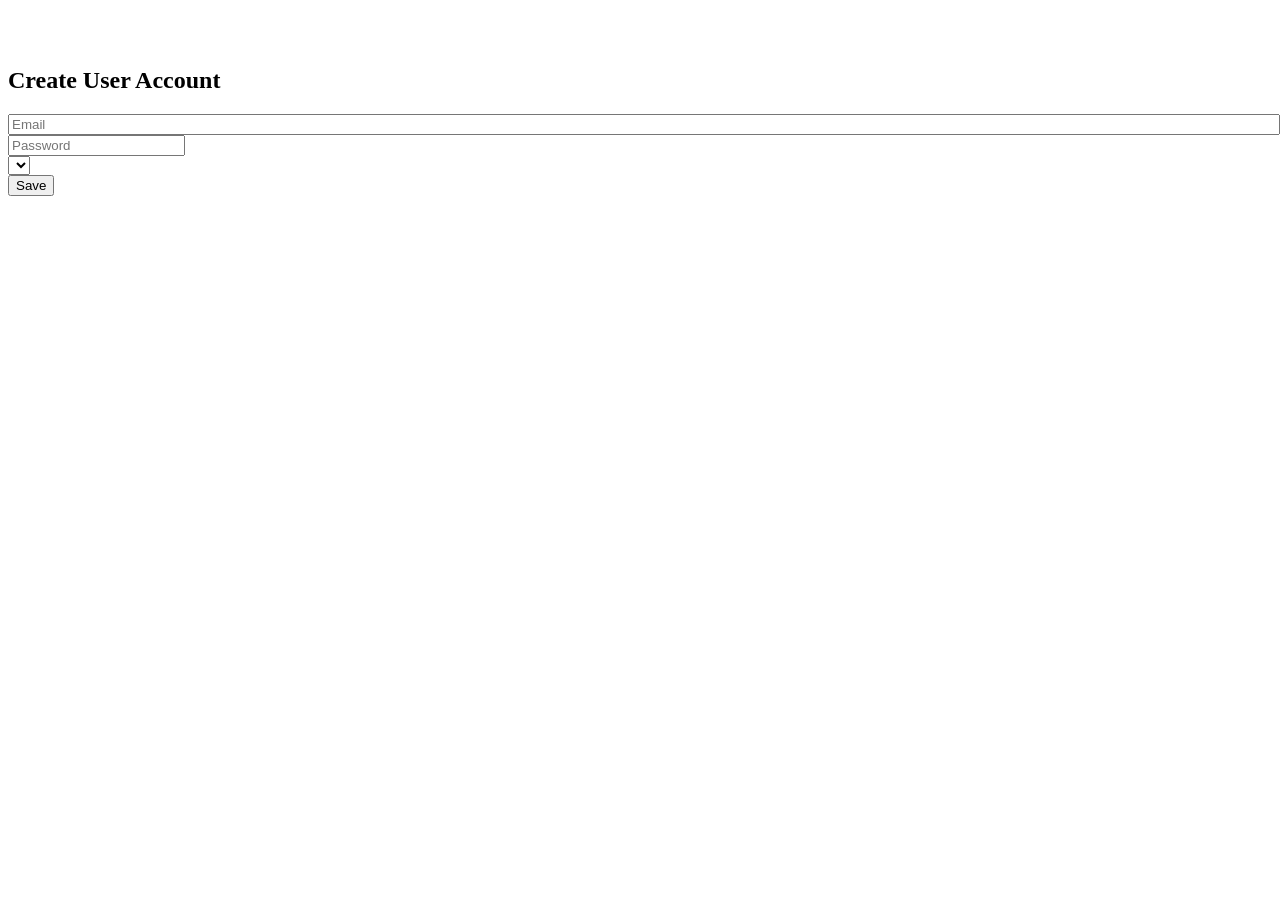
<file: src/main/resources/templates/register.html>
<!DOCTYPE html>
<html xmlns:th="http://www.w3.org/1999/xhtml">
<head>
    <link
            th:rel="stylesheet"
            th:href="@{/webjars/bootstrap/css/bootstrap.min.css} "
    />
    <link
            rel="stylesheet"
            type="text/css"
            media="all"
            th:href="@{/css/font-awesome.min.css}"
    />
    <link
            rel="stylesheet"
            type="text/css"
            media="all"
            th:href="@{/css/styles.css}"
    />
    <link
            href="https://fonts.googleapis.com/css?family=Montserrat"
            rel="stylesheet"
    />
    <meta charset="ISO-8859-1"/>
    <title>Sign Up</title>
</head>

<body>
<section class="content hidden-overflow">
    <div class="row">
        <div class="col-6 Job-portal-register">
            <div class="logo_left mt-3 pt-4 ms-5 pl-5">
                <h2 class="logo" style="color: white">
                    HireSphere <span class="logo_com">.com</span>
                </h2>
            </div>
        </div>
        <div class="col-6">
            <div class="top-margin">
                <div>
                    <div class="d-flex justify-content-center mb-4">
                        <h1 class="heading_font font-weight-bold">
                            Create User Account
                        </h1>
                    </div>
                    <div class="myForm">
                        <form
                                th:action="@{/register/new}"
                                th:object="${user}"
                                method="post"
                        >
                            <div class="box-body bozero mx2p">
                                <div class="row">
                                    <div class="col-md-12">
                                        <div class="form-group">
                                            <input
                                                    placeholder="Email"
                                                    name="email"
                                                    th:field="*{email}"
                                                    type="email"
                                                    style="width: 100%"
                                                    class="form-control"
                                                    required
                                            />
                                        </div>
                                    </div>
                                </div>
                                <div class="row">
                                    <div class="col-md-12">
                                        <div class="form-group">
                                            <input
                                                    min="8"
                                                    placeholder="Password"
                                                    name="password"
                                                    th:field="*{password}"
                                                    type="password"
                                                    class="form-control pwd"
                                                    required
                                            />
                                        </div>
                                    </div>
                                </div>
                                <div class="row">
                                    <div class="col-md-12 form-group">
                                        <select
                                                required
                                                class="form-control"
                                                th:field="*{userTypeId}"
                                        >
                                            <th:block th:each="userType :${getAllTypes}">
                                                <option
                                                        th:text="${userType.userTypeName}"
                                                        th:value="${userType.userTypeId}"
                                                ></option>
                                            </th:block>
                                        </select>
                                    </div>
                                </div>
                            </div>
                            <div class="box-footer">
                                <div class="row">
                                    <div class="form-group mt-5 col-md-12">
                                        <button type="submit" class="myBtn py-3">Save</button>
                                    </div>
                                </div>
                            </div>
                        </form>
                    </div>
                </div>
            </div>
        </div>
    </div>
</section>
</body>

<script type="text/javascript" th:src="@{/webjars/jquery/jquery.min.js}"></script>
<script type="text/javascript" th:src="@{/webjars/bootstrap/js/bootstrap.min.js}"></script>

</html>
</file>
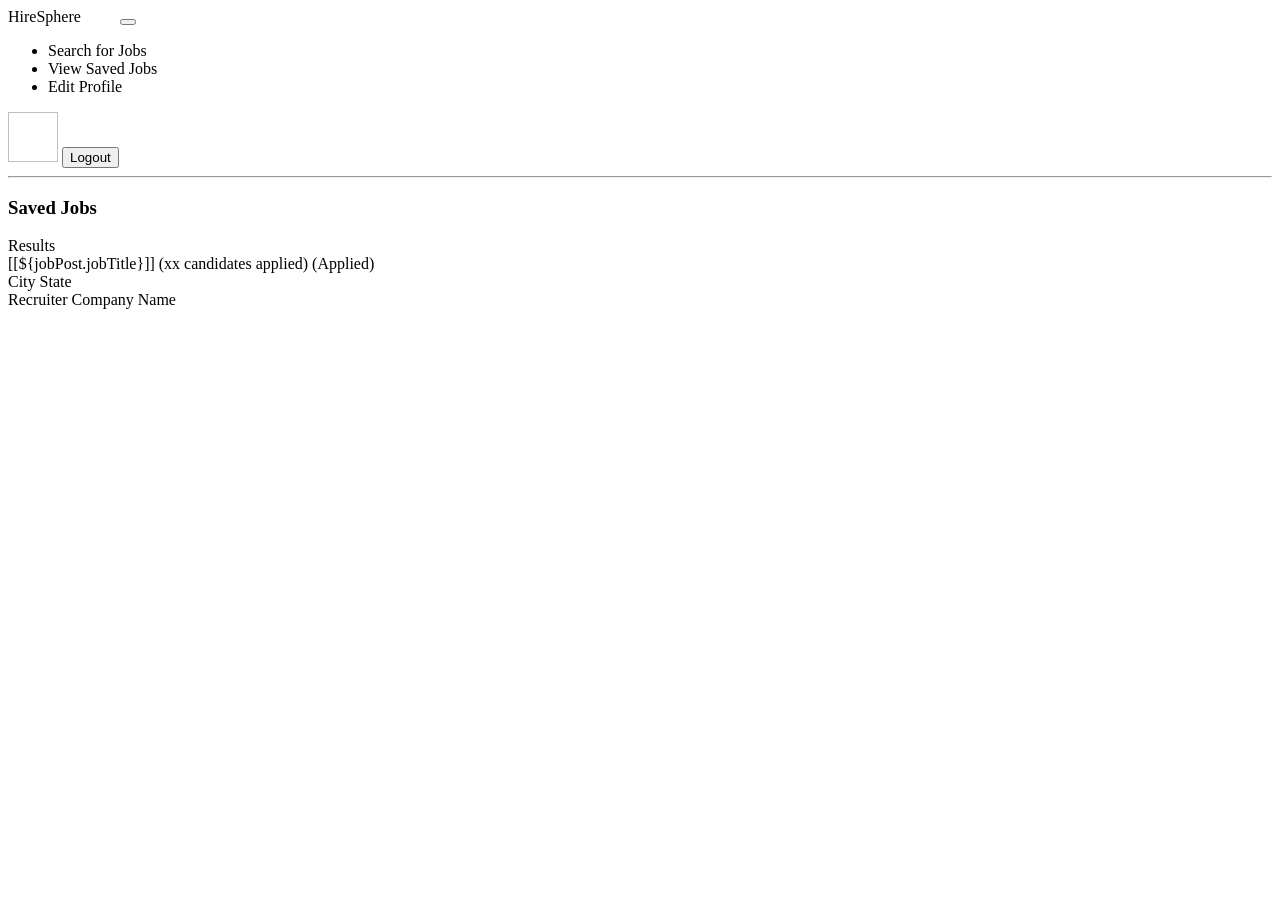
<file: src/main/resources/templates/saved-jobs.html>
<!DOCTYPE html>
<html xmlns="http://www.w3.org/1999/xhtml"
      xmlns:th="http://www.thymeleaf.org"
      xmlns:layout="http://www.ultraq.net.nz/thymeleaf/layout"
      xmlns:sec="http://www.thymeleaf.org/extras/spring-security">
<head>
    <meta charset="UTF-8"/>
    <title>Dashboard</title>
    <meta charset="utf-8"/>
    <meta http-equiv="x-ua-compatible" content="ie=edge"/>
    <meta name="description" content=""/>
    <meta name="viewport" content="width=device-width, initial-scale=1"/>

    <link rel="stylesheet" type="text/css" media="all" th:href="@{/css/styles.css}"/>
    <link th:rel="stylesheet" th:href="@{/webjars/bootstrap/css/bootstrap.min.css} "/>
    <link th:rel="stylesheet" th:href="@{/webjars/font-awesome/css/all.css}"/>

</head>

<body>
<header class="navbar navbar-expand-lg navbar-dark">
    <label class="mt-2 ms-5 font-weight-bold h5"
    ><a th:href="@{/dashboard/}">HireSphere</a
    ><span class="logo_com font-weight-bold h5" style="color: white">
          .com</span
    ></label
    >
    <button
            class="navbar-toggler"
            type="button"
            data-toggle="collapse"
            data-target="#navbarTogglerDemo02"
            aria-controls="navbarTogglerDemo02"
            aria-expanded="false"
            aria-label="Toggle navigation"
    >
        <span class="navbar-toggler-icon"></span>
    </button>

    <div class="collapse navbar-collapse" id="navbarToggler">
        <ul class="navbar-nav m-auto mt-2 mt-lg-0">

            <li class="nav-item ">
                <a sec:authorize="hasAuthority('Job Seeker')" class="nav-link" th:href="@{/dashboard/}"
                ><i class="fas fa-search"></i>Search for Jobs</a
                >
            </li>
            <li class="nav-item active">
                <a sec:authorize="hasAuthority('Job Seeker')" class="nav-link" th:href="@{/saved-jobs/}">
                    <i class="fa-solid fa-eye"></i>View Saved Jobs</a>
            </li>
            <li class="nav-item ">
                <a sec:authorize="hasAuthority('Job Seeker')" class="nav-link" th:href="@{/job-seeker-profile/}">
                    <i class="fa-solid fa-pencil"></i>Edit Profile</a>
            </li>
        </ul>
        <img
                class="rounded-circle me-3"
                height="50px"
                width="50x"
                th:if="${user.photosImagePath!=null}"
                th:src="@{${user?.photosImagePath}}"
        />
        <label th:if="${user.firstName != null && user.lastName != null}"
               th:text="${user.firstName+' '+user.lastName}"
               class="nav-item nav-link px-2 me-3">
        </label>

        <button class="myBtn-light me-5" onclick="window.location.href='/logout'">Logout</button>
    </div>
</header>
<section class="section">
    <div class="sidenav px-5">
        <div sec:authorize="hasAuthority('Job Seeker')">
            <hr/>

        </div>
    </div>

    <article>

        <div class="box">
            <h1 class="primary-title">Saved Jobs</h1>
        </div>

        <div class="box mt-3">
            <label class="large-label px-3 mb-3">Results</label>
            <th:block th:each="jobPost:${jobPost}">
                <a th:href="@{/job-details-apply/{id}(id=${jobPost.jobPostId})}"
                   style=" text-decoration:none; color:black;">
                    <div onclick="window.location=/job-details-apply/{id}(id=${jobPost.jobPostId})" class="job-row">
                        <div class="row ">
                            <div class="col-md-4">
                                <label class="job-title text-left">
                                    [[${jobPost.jobTitle}]]
                                    <span class="title-span" sec:authorize="hasAuthority('Recruiter')"
                                          th:text="'('+ @{${jobPost.totalCandidates}}+' Candidates Applied)'">(xx candidates applied)</span>
                                    <span class="title-span" sec:authorize="hasAuthority('Job Seeker')"
                                          th:if="${jobPost.isActive == true}">(Applied)</span>

                                </label>
                            </div>
                            <div class="col-md-4 text-center">
                                <label th:text="${jobPost.jobLocationId.city+', '+ jobPost.jobLocationId.state}">
                                    City State</label>
                            </div>
                            <div class="col-md-4 text-right">
                                <label th:text="@{${jobPost.jobCompanyId.name}}">Recruiter Company Name</label>
                            </div>
                        </div>
                    </div>
                </a>
            </th:block>
        </div>

    </article>


</section>

<!--/ bradcam_area  -->


<script
        type="text/javascript"
        th:src="@{/webjars/jquery/jquery.min.js}"
></script>
<script
        type="text/javascript"
        th:src="@{/webjars/popper.js/umd/popper.min.js}"
></script>
<script
        type="text/javascript"
        th:src="@{/webjars/bootstrap/js/bootstrap.min.js}"
></script>
<script type="text/javascript" th:src="@{/js/main.js}"></script>

<script>

    $('#job').change(function() {
      $('#hidJob').val($(this).val());
    });
    $('#loc').change(function() {
      $('#hidLoc').val($(this).val());
    });
</script>
</body>
</html>
</file>
